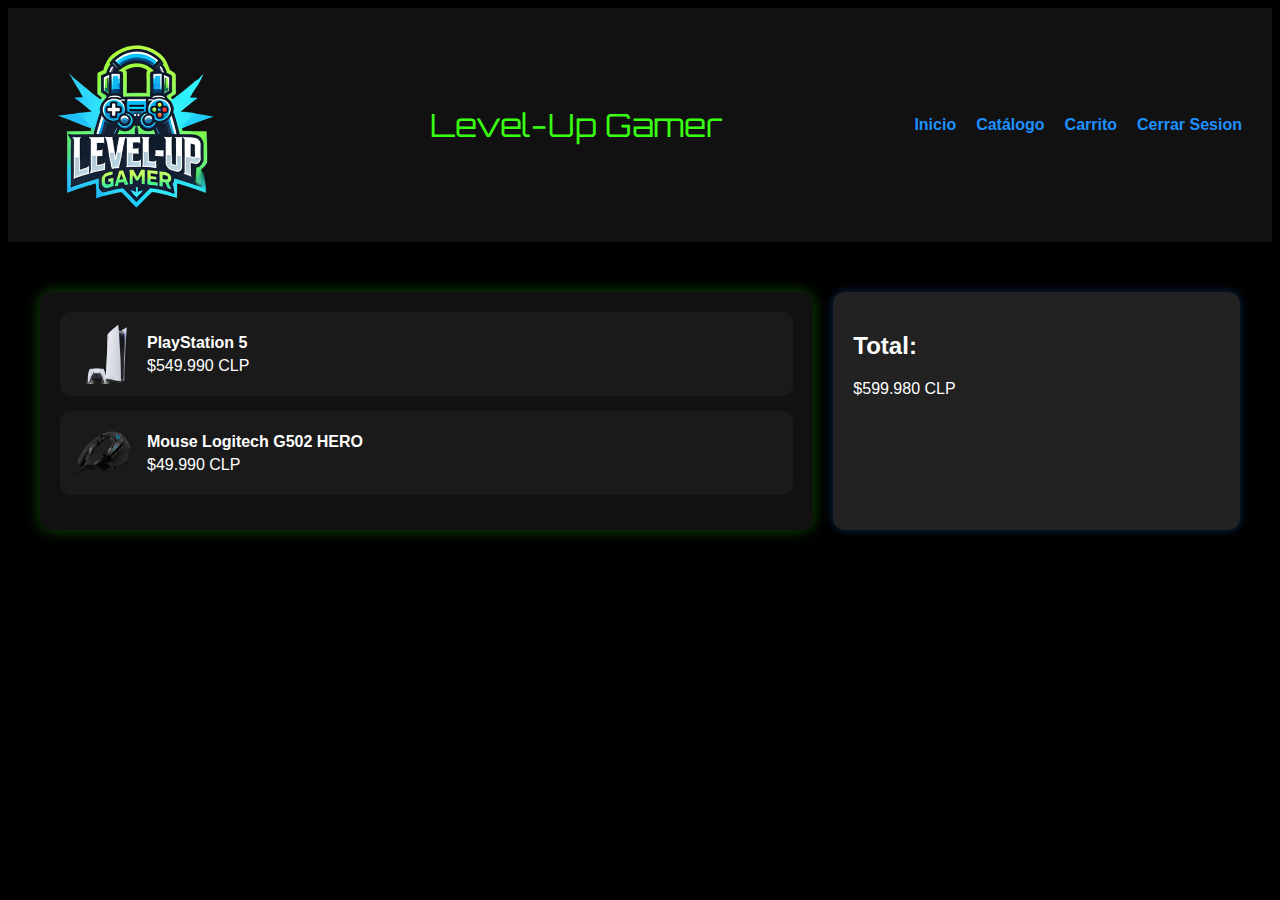
<file: LevelUp/carrito.html>
<!DOCTYPE html>
<html lang="es">
<head>
  <meta charset="UTF-8">
  <meta name="viewport" content="width=device-width, initial-scale=1.0">
  <title>Carrito</title>
  <link rel="stylesheet" href="CSS/Carrito.css">
  <link href="https://fonts.googleapis.com/css2?family=Roboto:wght@400;700&family=Orbitron:wght@600&display=swap"
        rel="stylesheet"> 
</head>
<body>
  
  <header>
        <div class="imagenlogo"><img src="MEDIA/image.png" style="height: 200px;"></div>
        <div class="NombreLogo"> Level-Up Gamer</div>
        <nav>
            <ul>
                <li><a href="index.html">Inicio</a></li>
                <li><a href="catalogo.html">Catálogo</a></li>
                <li><a href="carrito.html">Carrito</a></li>
                <li><a href="login.html">Cerrar Sesion</a></li>
            </ul>
        </nav>
    </header>

  
  <section class="Carrito">
    
    <div class="card">
      <div class="producto">
        <img src="MEDIA/ps5.png" alt="PlayStation 5">
        <div class="info">
          <h3>PlayStation 5</h3>
          <p>$549.990 CLP</p>
        </div>
      </div>

      <div class="producto">
        <img src="MEDIA/g502-hero-gallery-1.png" alt="Mouse Logitech G502 HERO">
        <div class="info">
          <h3>Mouse Logitech G502 HERO</h3>
          <p>$49.990 CLP</p>
        </div>
      </div>
    </div>

    
    <div class="card2">
      <div class="info">
        <h2>Total:</h2>
        <p>$599.980 CLP</p>
      </div>
    </div>
  </section>
</body>
</html>
</file>
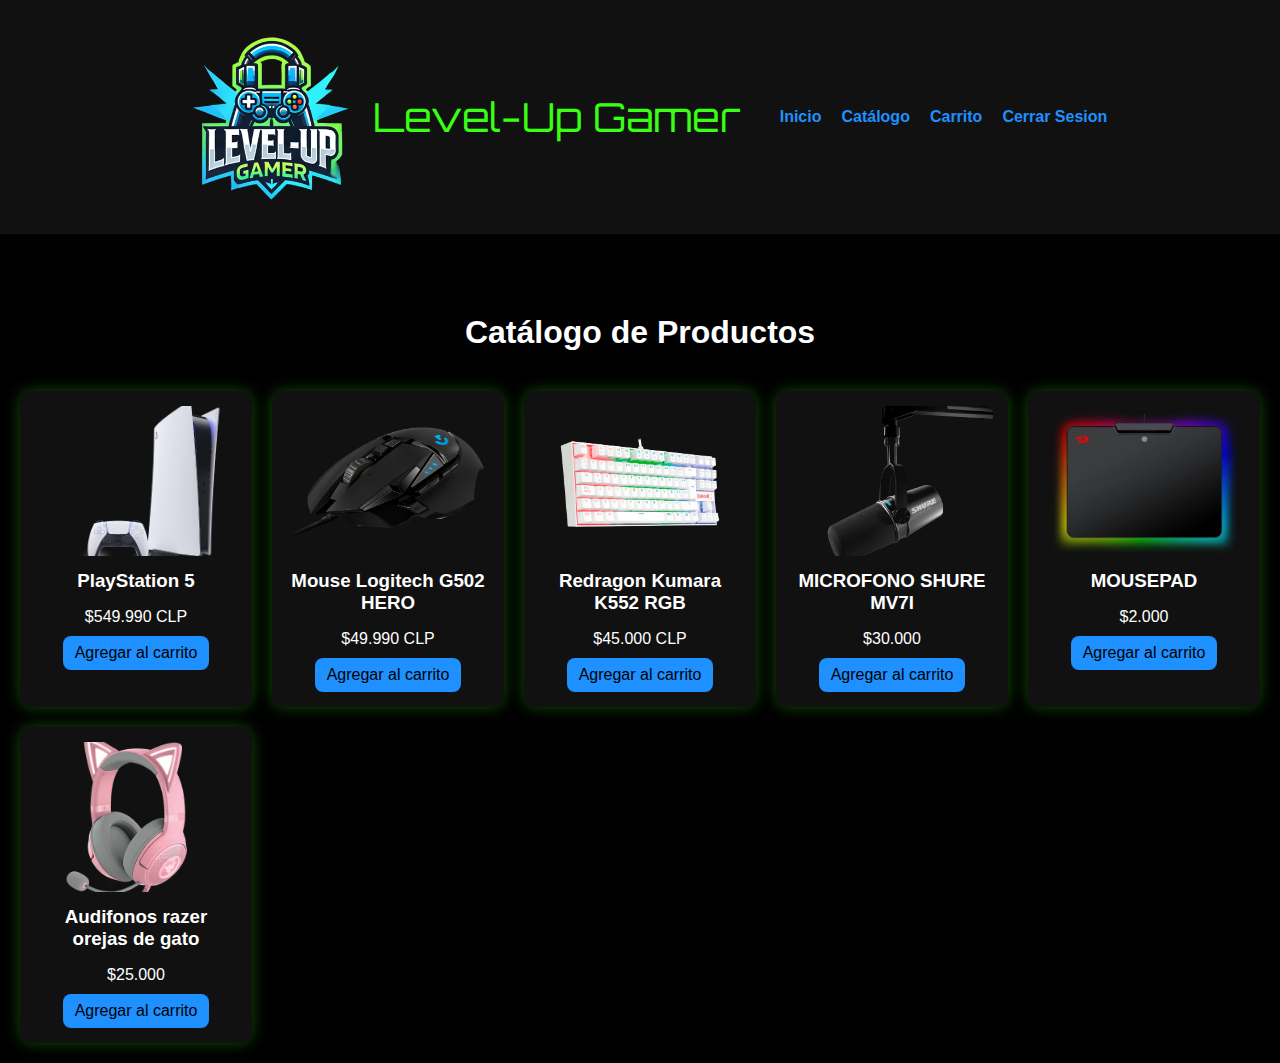
<file: LevelUp/catalogo.html>
<!DOCTYPE html>
<html lang="en">

<head>
    <meta charset="UTF-8">
    <meta name="viewport" content="width=device-width, initial-scale=1.0">
    <title>Catalogo</title>
    <link rel="stylesheet" href="CSS/Catalogo.css">
    <link href="https://fonts.googleapis.com/css2?family=Roboto:wght@400;700&family=Orbitron:wght@600&display=swap"
        rel="stylesheet">
</head>

<body>
    <header>
        <div class="imagenlogo"><img src="MEDIA/image.png" style="height: 200px;"></div>
        <div class="NombreLogo"> Level-Up Gamer</div>
        <nav>
            <ul>
                <li><a href="index.html">Inicio</a></li>
                <li><a href="catalogo.html">Catálogo</a></li>
                <li><a href="carrito.html">Carrito</a></li>
                <li><a href="login.html">Cerrar Sesion</a></li>
            </ul>
        </nav>
    </header>
    <section class="catalogo">
        <h1>Catálogo de Productos</h1>
        <div class="grid-catalogo">


            <div class="item">
                <img src="MEDIA/ps5.png" alt="Producto 1">
                <h3>PlayStation 5</h3>
                <p>$549.990 CLP</p>
                <a href="carrito.html" class="btn-carrito"> Agregar al carrito</a>
            </div>


            <div class="item">
                <img src="MEDIA/g502-hero-gallery-1.png" alt="Producto">
                <h3>Mouse Logitech G502 HERO</h3>
                <p>$49.990 CLP</p>
                <a href="carrito.html" class="btn-carrito"> Agregar al carrito</a>
            </div>

            
            <div class="item">
                <img src="MEDIA/K552-KUMARA-RAINBOW-WHITE-SPAIN-PNGWEB-1-scaled.png" alt="Producto">
                <h3>Redragon Kumara K552 RGB</h3>
                <p>$45.000 CLP</p>
                <a href="carrito.html" class="btn-carrito"> Agregar al carrito</a>
            </div>

            
            <div class="item">
                <img src="MEDIA/Microfono.avif" alt="Producto">
                <h3>MICROFONO SHURE MV7I</h3>
                <p>$30.000</p>
                <a href="carrito.html" class="btn-carrito"> Agregar al carrito</a>
            </div>

            
            <div class="item">
                <img src="MEDIA/500.webp" alt="Producto">
                <h3>MOUSEPAD</h3>
                <p>$2.000</p>
                <a href="carrito.html" class="btn-carrito"> Agregar al carrito</a>
            </div>

            
            <div class="item">
                <img src="MEDIA/audifonos.webp" alt="Producto">
                <h3>Audifonos razer orejas de gato</h3>
                <p>$25.000</p>
                <a href="carrito.html" class="btn-carrito"> Agregar al carrito</a>
            </div>

        </div>
    </section>


</body>

</html>
</file>
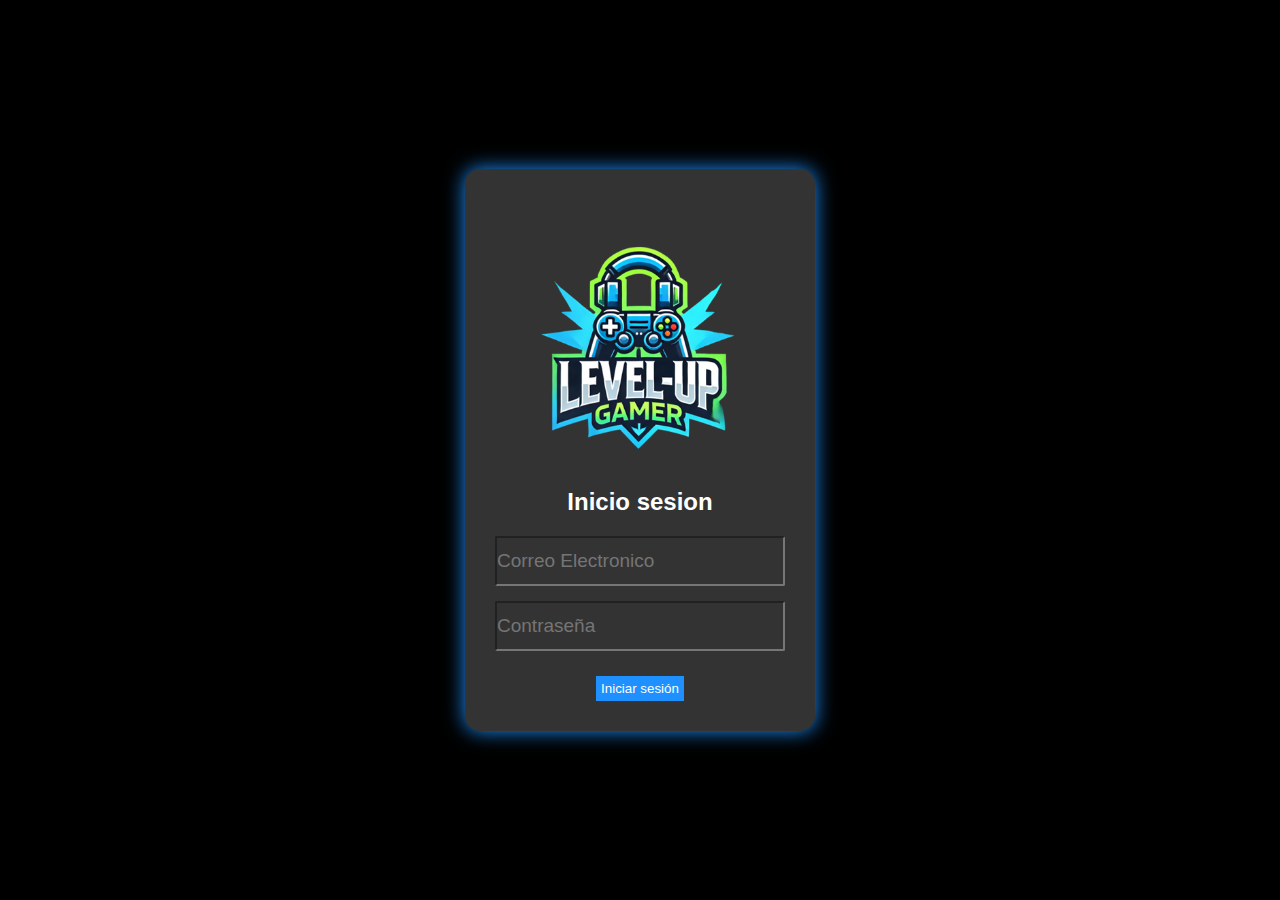
<file: LevelUp/login.html>
<!doctype html>
<html lang="en">
  <head>
    <meta charset="utf-8">
    <meta name="viewport" content="width=device-width, initial-scale=1">
    <title>Login</title>
    <link href="CSS/login.css" rel="stylesheet">
  </head>  
  <body>
      <div class="boxLogin">
        <img src="MEDIA/image.png" alt="Logo">
        <h2 class="LoginTitle">Inicio sesion</h2>
        <form id="loginForm"> 
          <input type="text" class="Inputs" placeholder="Correo Electronico" id="Correo">

          <input type="password" class="Inputs" placeholder="Contraseña" id="Contrasenia">

          <p></p><button type="submit" class="btn" >Iniciar sesión</button>
  
            <script src="JS/Login.js"></script>
        </form> 
      </div>
  </body>
</html>
</file>
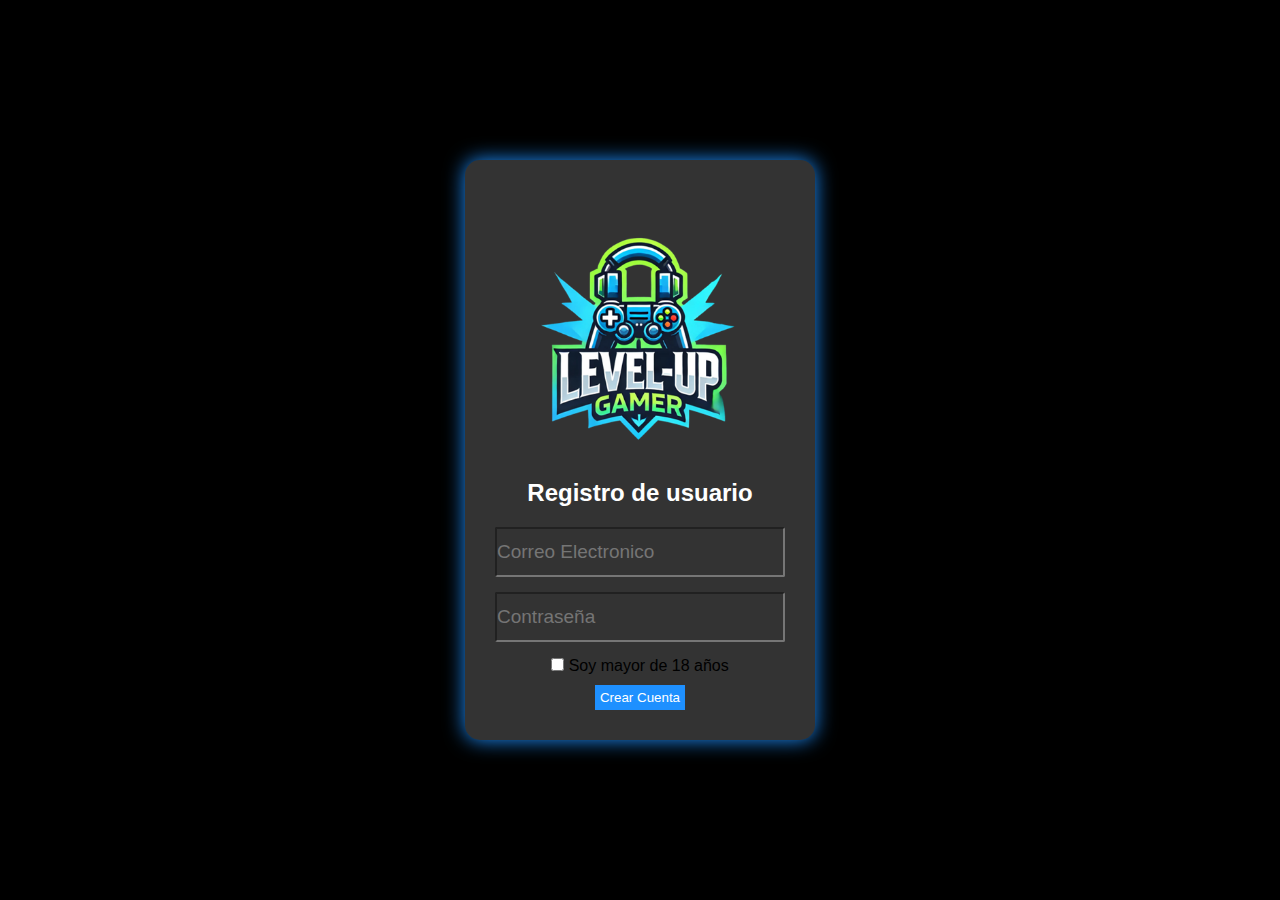
<file: LevelUp/registro.html>
<!doctype html>
<html lang="en">
  <head>
    <meta charset="utf-8">
    <meta name="viewport" content="width=device-width, initial-scale=1">
    <title>Login</title>
    <link href="CSS/login.css" rel="stylesheet">
  </head>  
  <body>
      <div class="boxLogin">
        <img src="MEDIA/image.png" alt="Logo">
        <h2 class="LoginTitle">Registro de usuario</h2>
        <form id="loginForm"> 
          <input type="text" class="Inputs" placeholder="Correo Electronico" id="Correo">

          <input type="password" class="Inputs" placeholder="Contraseña" id="Contrasenia">
          
          <input class="mayorEdad"type="checkbox" id="mayor18" name="mayor18" required > Soy mayor de 18 años
                   
        
          <p></p><button type="submit" class="btn" >Crear Cuenta</button>
  
            <script src="JS/Login.js"></script>
        </form> 
      </div>
  </body>
</html>
</file>
<file: LevelUp/CSS/Carrito.css>
header {
  display: flex;
  justify-content: space-between;
  align-items: center;
  padding: 15px 30px;
  background-color: #111111;
  position: sticky;
  top: 0;
  flex-wrap: wrap;
}


body{
  background-color: #000;
  font-family: Arial, sans-serif;
}

.imagenlogo img {
  height: 80px; 
}

.NombreLogo {
  font-family: 'Orbitron', sans-serif;
  color: #39FF14;
  font-size: 32px;
}

nav ul {
  list-style: none;
  display: flex;
  gap: 20px;
  flex-wrap: wrap;
  padding: 0;
  margin: 0;
}

nav a {
  text-decoration: none;
  color: #1E90FF;
  font-weight: bold;
}


.heroCarrito {
  text-align: center;
  padding: 60px 20px;
  background: linear-gradient(to right, #1E90FF, #39FF14);
  color: #000;
}


.Carrito {
  display: flex;
  gap: 20px;
  margin: 50px auto;
  max-width: 1200px;
  padding: 0 20px;
}

.card {
  flex: 2;
  background: #111;
  padding: 20px;
  border-radius: 12px;
  color: white;
  box-shadow: 0 0 15px rgba(57, 255, 20, 0.3);
}

.card2 {
  flex: 1;
  background: #222;
  padding: 20px;
  border-radius: 12px;
  color: white;
  box-shadow: 0 0 10px rgba(30, 144, 255, 0.3);
}


.producto {
  display: flex;
  margin-bottom: 15px;
  background: #1a1a1a;
  padding: 12px;
  border-radius: 10px;
  align-items: center;
  
}

.producto:hover{
  transform: scale(1.1);
}
.producto img {
  width: 60px;
  height: 60px;
  border-radius: 8px;
  margin-right: 15px;
}

.info h3 {
  margin: 0;
  font-size: 16px;
}

.info p {
  margin: 5px 0 0;
  color: #ffffff;
}

/*En este apartado ocupamos media para que en cierta cantidad de pixeles
se apliquen algunas caracteristicas a algunos apartado asi no perder algunos elementos de pantalla */

@media (max-width: 480px) {
  .Carrito {
    flex-direction: column;
  }

  .NombreLogo {
    font-size: 30px;
  }

  nav ul {
    gap: 20px;
  }
}
</file>
<file: LevelUp/CSS/Catalogo.css>
.imagenLogo {
    display: flex;
}

.NombreLogo{
    font-family: 'Orbitron', sans-serif;
    color: #39FF14;
    font-size: 40px;
}

body {
  background: #000; 
  color: white;
  font-family: Arial, sans-serif;
  margin: 0;
  padding: 0;
}

header {
    display: flex;
    justify-content: center;
    align-items: center;
    padding: 15px 30px;
    background-color: #111111;
    position: left;
    top: 0;
    flex-wrap: wrap;
    
}
nav ul{
    list-style: none;
    display: flex;
    gap: 20px;
    flex-wrap: wrap;
}

nav a{
    text-decoration: none;
    color: #1E90FF;
    font-weight: bold;
}



.catalogo {
  margin-top: 80px;
  text-align: center;
}

.catalogo h1 {
  margin-bottom: 20px;
}

.grid-catalogo {
  display: grid;
  grid-template-columns: repeat(auto-fit, minmax(220px, 1fr));
  gap: 20px;
  padding: 20px;
}

.item {
  background: #111;
  padding: 15px;
  border-radius: 12px;
  box-shadow: 0 0 15px rgba(57, 255, 20, 0.3);
  transition: transform 0.2s;
}

.item:hover {
  transform: scale(1.05);
}

.item img {
  width: 100%;
  height: 150px;
  object-fit: cover;
  border-radius: 8px;
}

.item h3 {
  margin: 10px 0 5px;
}

.item p {
  color: #ffffff;
  margin-bottom: 10px;
}

.btn-carrito {
  display: inline-block;
  background: #1E90FF;
  color: #000;
  text-decoration: none;
  padding: 8px 12px;
  border-radius: 8px;
}
</file>
<file: LevelUp/CSS/login.css>
*{
    margin: 0;
    padding: 0;
    box-sizing: border-box;
    font-family: 'Roboto', sans-serif;
}

body{
    display: flex;
    justify-content: center;
    align-items: center;
    min-height: 100vh;
    background: black;
}

.boxLogin {
  background-color: #333;   
  padding: 30px;
  border-radius: 15px;
  box-shadow: 0 0 20px #1E90FF; 
  text-align: center;
  width: 350px;   
}


.boxLogin img{
    display: block;
    margin: 20px auto;
    width: 249px;
    height: auto;
}

.boxLogin .LoginTitle{
    text-align: center;
    font-family: 'Roboto', sans-serif;
    margin-top: 10px;
    margin-bottom: 20px;
    color: white;
}

.Inputs{
    display: flex;
    width: 100%;
    height: 50px;
    margin: 15px 0;
    border-radius: 2px;
    flex-direction: column;
    align-items: center;
    justify-content: center;
    background: transparent;
    font-family: 'Roboto', sans-serif;
    color: white;
    font-size: 19px;
}

.btn{
    transition: 0.3s ease;
    margin-top: 10px;
    background-color: #1E90FF;
    color:white;
    border: none;
    padding: 5px ;

}

.mayorEdad{
    flex-wrap:wrap ;
    color: #39FF14;
}
.btn:hover{
    background-color: #39FF14;
    color: white;
    cursor: pointer;
}
</file>
